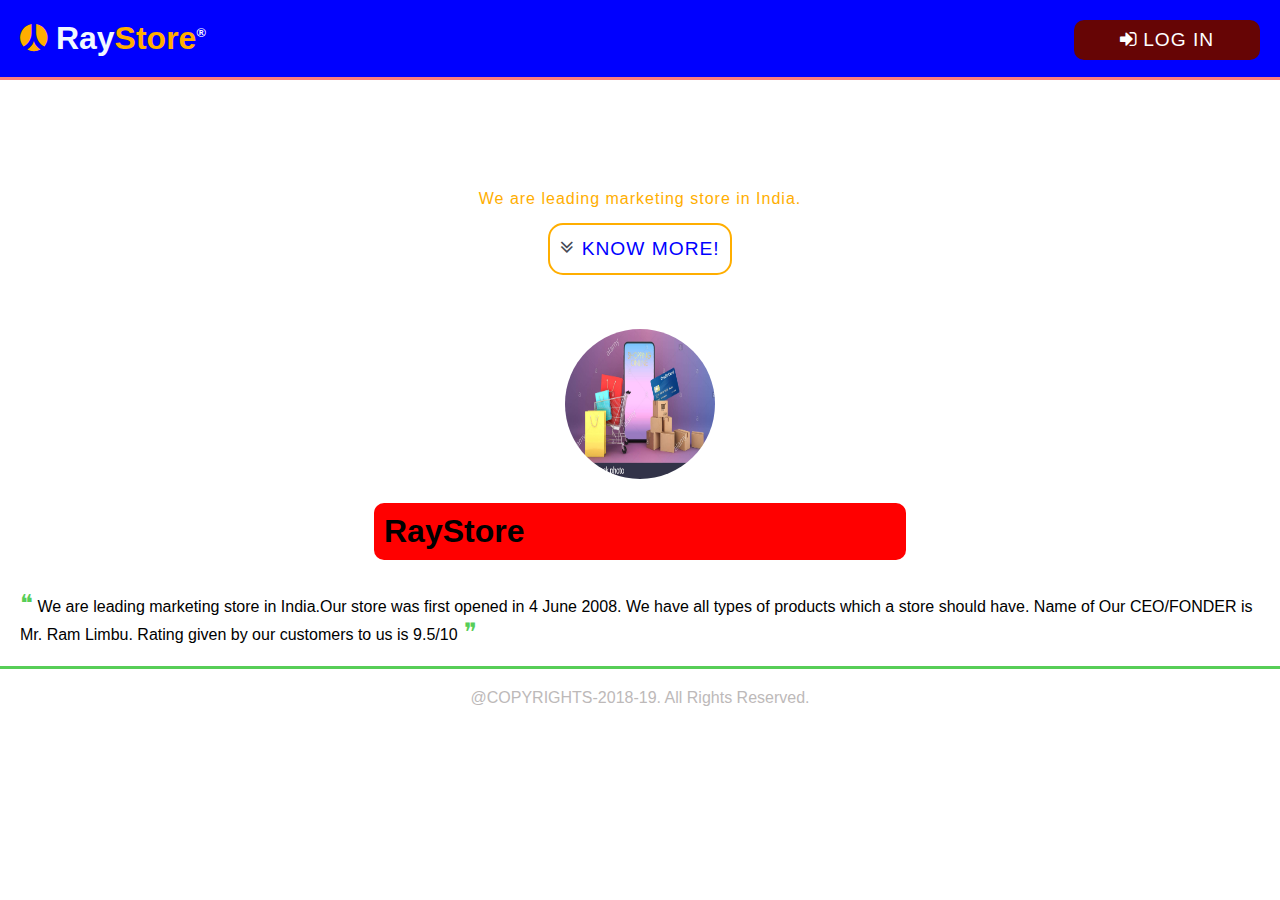
<file: index.html>
<!DOCTYPE html>
<html lang="en">

<head>
    <meta charset="UTF-8">
    <meta name="viewport" content="width=device-width, initial-scale=1.0">
    <meta http-equiv="X-UA-Compatible" content="ie=edge">
    <title>Ray Store</title>
    <link rel="stylesheet" href="https://cdnjs.cloudflare.com/ajax/libs/font-awesome/4.7.0/css/font-awesome.min.css">
    <link rel="stylesheet" href="style.css">
</head>

<body>
    <div class="container">
        <div class="header">
            <h1 class="head" title="RayStore">
                <i class="fa fa-renren"></i> Ray<span class="halfHead">Store<sup style="font-size:40%; color: white;">&reg</sup>
                </span>
            </h1>
            <button class="logInBtnNavBar" title="Log in" onclick="showSide();">
                <i class="fa fa-sign-in" aria-hidden="true"> </i> LOG IN
            </button>
        </div>
        <div id="loginArea" class="area">
            <a href="javascript:void(0)" title="Close" class="closebtn" onclick="closeSide()">&times;</a>
            <button class="panelBtn" title="Login On Admin Panel" onclick="a();">Admin Panel</button>
            <br />
            <button class="panelBtn" title="Login On Employee Panel" onclick="e();">Employee Panel</button>
        </div>
        <div class="adminPanelLogin" id="adminLogin">
            <a href="javascript:void(0)" title="Close" class="closebtn" onclick="closeSideOfAdminLogin()">&times;</a>
            <h1 class="headd" title="SamooStore">
                <i class="fa fa-renren"></i> samoo<span class="halfHead">Store<sup style="font-size:40%; color: white;">&reg</sup>
                </span>
            </h1>
            <p class="panels">ADMIN PANEL</p>
            <i class="fa fa-angle-double-down"></i>
            <div class="signUpForm">
                <p class="signUpHeading">LOG IN</p>
                <p id="error2">You have entered a wrong email or password!</p>
                <form action="JavaScript:void(0)" onsubmit="adminLogin();">
                    <label class="text">Email
                        <br />
                        <input type="email" class="input" placeholder="Email..." required="required" id="emailM" onfocus="this.className += ' inputfocus'"
                            onblur="this.className='input'">
                    </label>
                    <br />
                    <label class="text">Password
                        <br />
                        <input type="password" class="input" placeholder="Password..." required="required" id="passwordM" onfocus="this.className += ' inputfocus'"
                            onblur="this.className='input'">
                    </label>
                    <br />
                    <input type="submit" value="LOG IN" class="submitBtn">
                </form>
        
                <div id="display1">
                    <i class="fa fa-spinner"></i> Logging in...</div>
            </div>
        </div>

        <div class="employeePanelLogin" id="employeeLogin">
            <a href="javascript:void(0)" title="Close" class="closebtn" onclick="closeSideOfEmployeeLogin()">&times;</a>
            <h1 class="headd" title="SamooStore">
                <i class="fa fa-renren"></i> Ray<span class="halfHead">Store<sup style="font-size:40%; color: white;">&reg</sup>
                </span>
            </h1>
            <p class="panels">EMPLOYEE PANEL</p>
            <i class="fa fa-angle-double-down"></i>
            <div class="signUpForm">
                <p class="signUpHeading">SIGN UP</p>
                <form action="JavaScript:void(0)" onsubmit="signUpEmployee();">
                    <label class="text">Full Name
                        <br />
                        <input type="text" class="input" placeholder="Full Name..." required="required" id="fullName" onfocus="this.className += ' inputfocus'"
                            onblur="this.className='input'">
                    </label>
                    <br />
                    <label class="text">Email
                        <br />
                        <input type="email" class="input" placeholder="Email..." required="required" id="email" onfocus="this.className += ' inputfocus'"
                            onblur="this.className='input'">
                    </label>
                    <br />
                    <label class="text">Password
                        <br />
                        <input type="password" class="input" placeholder="Password..." required="required" id="password" onfocus="this.className += ' inputfocus'"
                            onblur="this.className='input'">
                    </label>
                    <br />
                    <label class="agreement"></label>
                        <input type="checkbox" required="required"> Accept the terms and polices.</label>
                    <br />
                    <input type="submit" value="SIGN UP" class="submitBtn">
                </form>
                <div id="display">
                    <i class="fa fa-spinner"></i> Signing up...</div>
                <hr / style="width:70%; opacity:0.5; size:0.5px">
                <p class="acc">Already have an account?</p>
                <button class="loginbtn" onclick="setInterval(function(){location = 'employelogin.html'},'1000')">LOG IN</button>
            </div>
        </div>
        <div class="intro">
            <h1 class="welcomeHead" id="a">RayStore!</h1>
            <p class="welcomeSubHead">We are leading marketing store in India.</p>
            <a href="#knowMore"><button class="subScribeBtn"><i class="fa fa-angle-double-down" style="color:#454955"></i> KNOW MORE!</button></a>
        </div>
        <div class="about" id="about">
            <div id="knowMore"class="img" title="RayStore"><img src="ab.jpg" width="150px;" height="150px;"></div>
            <h1 class="samoohead" title="RayStore">RayStore</h1>
            <p class="bio"><span class="coma">❝</span> We are leading marketing store in India.Our store was first opened in 4 June 2008. We have all types of products which a store should have. Name of Our CEO/FONDER is Mr. Ram Limbu. Rating given by our customers to us is 9.5/10<span class="coma"> ❞</span> </p>
        </div>
        <div class="footer">
            <p class="footerr">@COPYRIGHTS-2018-19. All Rights Reserved.</p>
        </div>
    </div>
    <script src="app.js"></script>
    <script src="sweetalert.js"></script>
</body>

</html>
</file>
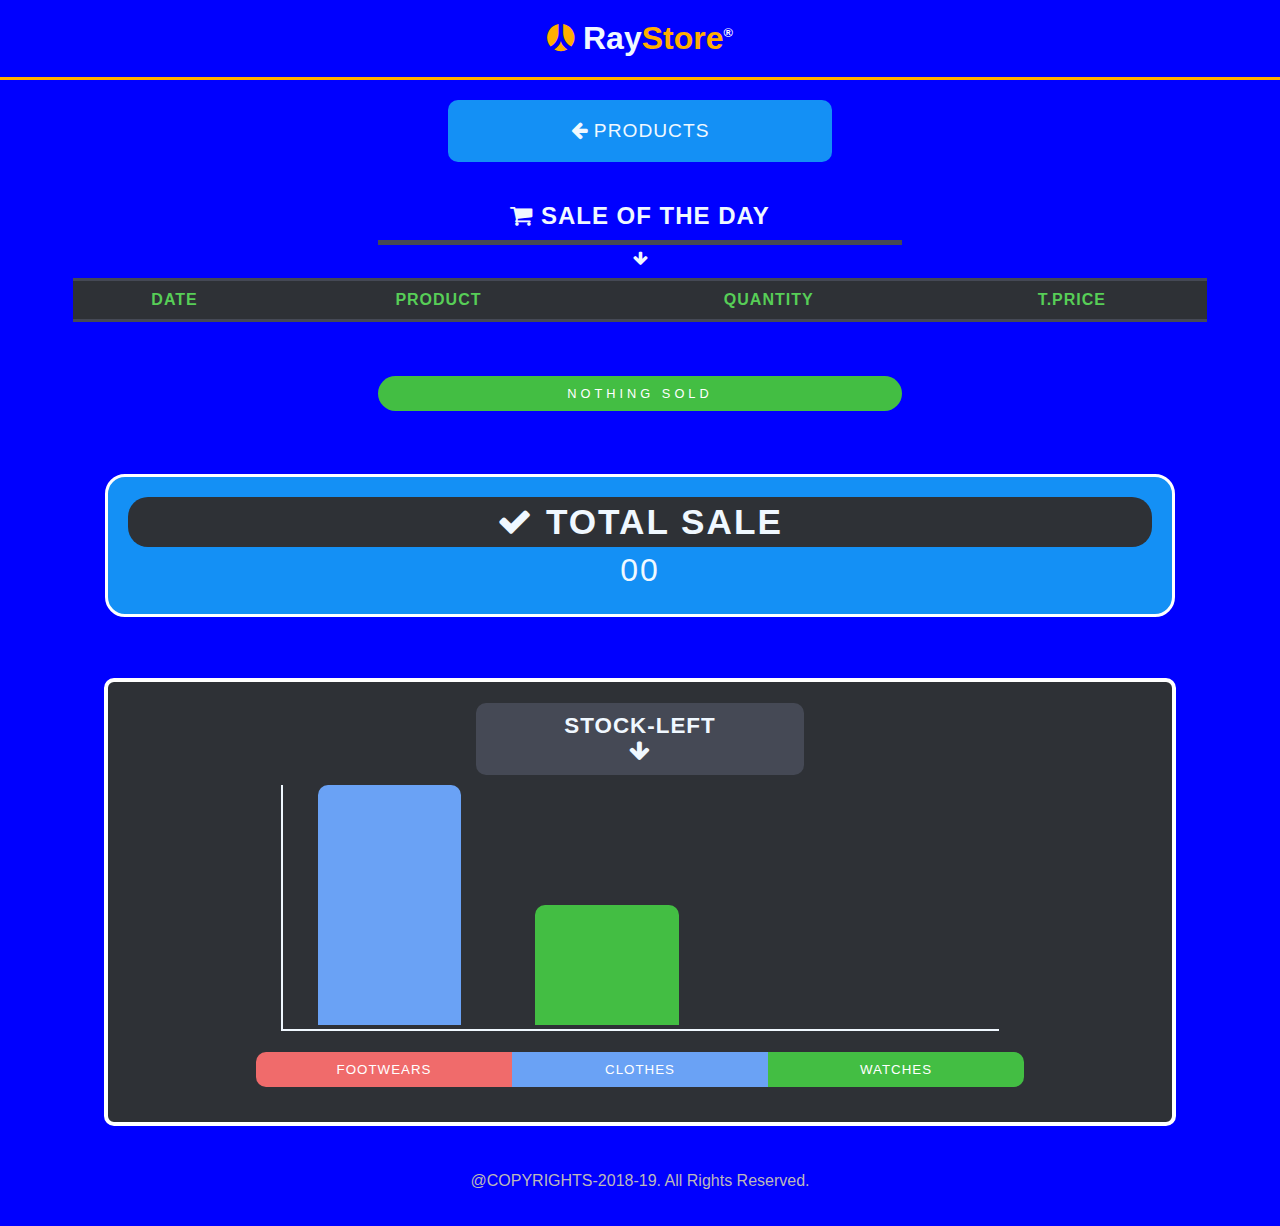
<file: dashboard.html>
<!DOCTYPE html>
<html lang="en">

<head>
    <meta charset="UTF-8">
    <meta name="viewport" content="width=device-width, initial-scale=1.0">
    <meta http-equiv="X-UA-Compatible" content="ie=edge">
    <title>DASHBOARD</title>
    <link rel="stylesheet" href="stylesheetpanels.css">
    <link rel="stylesheet" href="https://cdnjs.cloudflare.com/ajax/libs/font-awesome/4.7.0/css/font-awesome.min.css">
</head>

<body style="background-color:blue">
    <div class="header" style="text-align:center;">
        <h1 class="head" title="SamooStore"><i class="fa fa-renren"></i> Ray<span class="halfHead">Store<sup style="font-size:40%; color: white;">&reg</sup>
            </span>
        </h1>
    </div>
    <div style="text-align:center; margin:20px auto;"><button class="productsBtn" onclick="location = 'adminpanel.html'"><i class="fa fa-arrow-left"></i> PRODUCTS</button></div>
    <div class="saleOfTheDayTable" id="saleTable">
        <h1 class="saleDay">
            <i class="fa fa-shopping-cart"></i> SALE OF THE DAY</h1>
            <p style="text-align:center; margin:0px; padding:0px; color:aliceblue;"><i class="fa fa-arrow-down"></i></p>
        <table class="table" id="Table">
            <tr class="headerOfSaleTable">
                <th class="dateH">DATE</th>
                <th class="proH">PRODUCT</th>
                <th class="qH">QUANTITY</th>
                <th class="pH">T.PRICE</th>
            </tr>
        </table>
        <p style="color:blue; text-align:center"><i class="fa fa-minus-circle"></i></p>
        <p id="some" style="margin-bottom:0px;">NOTHING SOLD</p>
    </div>
    <div style="background-color:blue; height:5px;"> </div>
    <br />
    <div class="totalSale">
        <h1><i class="fa fa-check" style="color:aliceblue;"></i> TOTAL SALE</h1>
        <p id="saleTotal">00</p>
    </div>
    <br />
    <div style="background-color:blue; height:5px;"> </div>
    <br />
    <div id="dashBoard">
        <h1 class="stockHeading">STOCK-LEFT <br /> <i class="fa fa-arrow-down"></i></h1>
        <div class="dashArea">
            <div class="footwearsStock">
        
            </div>
            <div class="clothesStock">
             
            </div>
            <div class="mobilesStock">
             
            </div>
        </div>
        <p style="text-align:center;"><button class="fsBtn">FOOTWEARS</button><button class="csBtn">CLOTHES</button><button class="wsBtn">WATCHES</button></p>
    </div>
        <div class="footer">
            <p class="footerr" style="border-top:6px solid blue; margin-top:20px;">@COPYRIGHTS-2018-19. All Rights Reserved.</p><a href="#top">
        </div>
    <script src="app.js"></script>
</body>

</html>
</file>
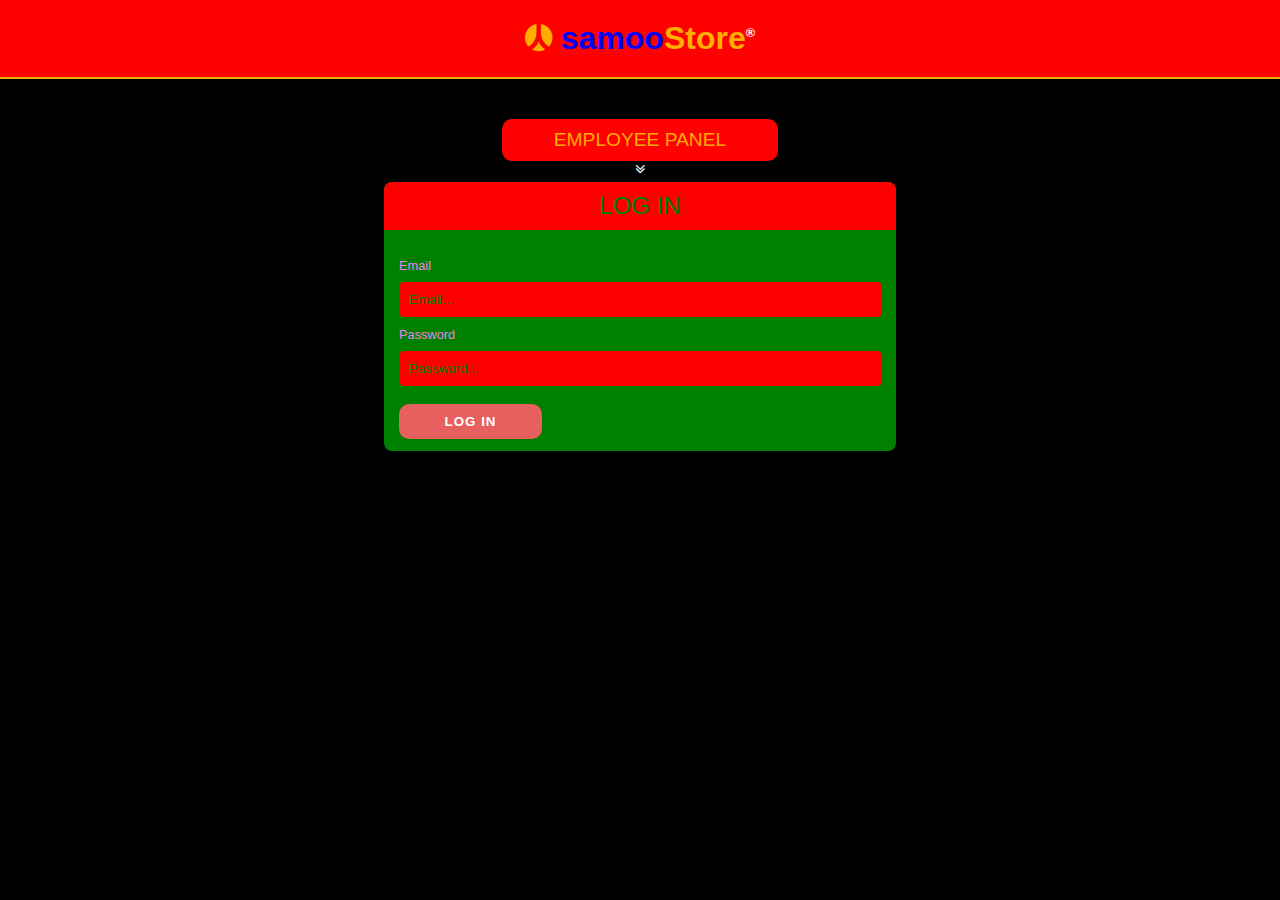
<file: employeelogin.html>
<!DOCTYPE html>
<html lang="en">
<head>
    <meta charset="UTF-8">
    <meta name="viewport" content="width=device-width, initial-scale=1.0">
    <meta http-equiv="X-UA-Compatible" content="ie=edge">
    <title>Employee Login</title>
    <link rel="stylesheet" href="loginStyle.css">
    <link rel="stylesheet" href="https://cdnjs.cloudflare.com/ajax/libs/font-awesome/4.7.0/css/font-awesome.min.css">
</head>
<body>
    <div class="header">
        <h1 class="head">
            <i class="fa fa-renren"></i> samoo<span class="halfHead">Store<sup style="font-size:40%; color: white;">&reg</sup>
            </span>
        </h1>
        </div>  
        <p class="panels">EMPLOYEE PANEL</p>
            <i class="fa fa-angle-double-down"></i>
        <div class="signUpForm">
            <p class="signUpHeading">LOG IN</p>
            <p id="error2">You have entered a wrong email or password!</p>
            <form action="JavaScript:void(0)" onsubmit="employelogin();">
                <label class="text">Email
                    <br />
                    <input type="email" class="input" placeholder="Email..." required="required" id="emailM" onfocus="this.className += ' inputfocus'"
                        onblur="this.className='input'">
                </label>
                <br />
                <label class="text">Password
                    <br />
                    <input type="password" class="input" placeholder="Password..." required="required" id="passwordM" onfocus="this.className += ' inputfocus'"
                        onblur="this.className='input'">
                </label>
                <br />
                <input type="submit" value="LOG IN" class="submitBtn">
            </form>
            <div id="display1">
                <i class="fa fa-spinner"></i> Logging in...</div>
        </div>
        <script src="app.js"></script>
</body>
</html>
</file>
<file: style.css>
body{
    margin: 0px;
    padding: 0px;
    font-family: Arial, Helvetica, sans-serif;
}
.header{
    margin: 0px;
    padding: 20px;
    background-color: blue;
    border-bottom: 3px solid rgb(250, 125, 125);
}
.head{
    cursor: pointer;
    margin: 0px;
    padding: 0px;
    color: aliceblue;
    display: inline-block;
}
.headd{
    cursor: pointer;
    margin: 0px;
    margin-bottom: 20px;
    padding: 0px;
    color: aliceblue;
    display: inline-block;
    margin-bottom:20px;
}
.halfHead{
    color: rgb(255, 174, 0);
}
.fa-renren{
    color: rgb(255, 174, 0);
}
.logInBtnNavBar{
    float: right;
    margin: 0px 0px;
    border: none;
    background: none;
    background-color: rgb(102, 5, 5);
    color: white;
    padding: 9px;
    font-size: 120%;
    letter-spacing: 1px;
    outline: none;
    border-radius: 10px;
    transition: 0.7s;
    cursor: pointer;
    width: 15%;
    font-family: 'Gill Sans', 'Gill Sans MT', Calibri, 'Trebuchet MS', sans-serif;
}
.logInBtnNavBar:hover{
    background-color: blue;
}
.area{
    height: 100%;
    width: 0;
    position: fixed;
    z-index: 1;
    background-color: red;
    overflow-x: hidden;
    transition: 0.5s;
    padding-top: 60px;
    text-align: center;
    top: 0;
    left: 0;
}
.adminPanelLogin{
    height: 100%;
    width: 0;
    position: fixed;
    z-index: 1;
    background-color: red;
    overflow-x: hidden;
    transition: 0.5s;
    padding-top: 60px;
    text-align: center;
    top: 0;
    left: 0;
}
.employeePanelLogin{
    height: 100%;
    width: 0;
    position: fixed;
    z-index: 1;
    background-color: red;
    overflow-x: hidden;
    transition: 0.5s;
    padding-top: 60px;
    text-align: center;
    top: 0;
    left: 0;
}
.closebtn {
    position: absolute;
    top: 0;
    right: 25px;
    font-size: 36px;
    margin-left: 50px;
    text-decoration: none;
    color: white;
    transition: 0.7s;
}
.closebtn:hover{
    color: rgb(255, 174, 0);
}
.displaySide{
    width: 200px;
}
.displaySidee{
    width: 100%;
}
.panels{
    color: rgb(255, 174, 0);
    font-size: 120%;
    margin: 0px;
    width: 20%;
    padding: 10px;
    border-radius: 10px;
    margin: 0px auto;
    background-color: green;
}
.fa-angle-double-down{
    color: aliceblue;
    font-size: 110%;
    margin-bottom: 5px;
}
.panelBtn{
    border: none;
    background: none;
    outline: none;
    color: white;
    background-color: red;
    border: 1px solid rgb(255, 174, 0);
    padding: 12px;
    margin: 5px;
    width: 80%;
    font-size: 110%;
    border-radius: 10px;
    transition: 1s;
    cursor: pointer;
}
.panelBtn:hover{
    background-color: rgb(255, 174, 0);
}
.intro{
    width: 100%;
    text-align: center;
    margin-bottom: 50px;
}
.abot{
    padding-top: 10px;
    width: 100%;
    background-color: blue;
    border-top: 3px solid rgb(255, 174, 0);
    text-align: center;
    color: white;
}
.img{
    width: 150px;
    height:150px;
    background-color: white;
    border-radius: 50%;
    margin: 10px auto;
    overflow: hidden;
    border: 4px solid white;
    cursor: pointer;
}
.bio{
    margin: 0px;
    padding: 20px;
    margin: 0px auto;
}
.welcomeHead{
    margin: 0px auto;
    text-align: center;
    margin-top: 50px;
    font-size: 320%;
    color: rgb(56, 164, 231);
    height: 60px;
    width: 0;
    overflow: hidden;
    transition: width 0.7s;
}
.welcomeSubHead{
    text-align: center;
    margin: 0px;
    color: rgb(255, 174, 0);
    letter-spacing: 1px;
}
.subScribeBtn{
    background: none;
    border: none;
    border: 2px solid rgb(255, 174, 0);
    font-size: 120%;
    border-radius: 15px;
    padding: 10px;
    padding-top: 12px;
    color: blue;
    outline: none;
    transition: 1s;
    letter-spacing: 1px;
    margin-top: 15px;
    cursor: pointer;
}
.subScribeBtn:hover{
    background-color: rgb(255, 174, 0);
    color: white;
}
.coma{
    color: rgb(87, 206, 87);
    font-size: 150%;
}
.samoohead{
    width: 40%;
    margin: 20px auto 10px;
    padding: 10px;
    background-color: red;
    border-radius: 10px;
    cursor: pointer;
}
form{
    text-align:left;
    margin: 0px;
    padding: 2px 20px 2px 15px;
}
.signUpForm{
    width: 40%;
    margin: 0px auto;
    background-color: red;
    border-radius: 8px;
}
.signUpHeading{
    margin-top: 0px;
    background-color: blue;
    padding: 10px;
    color: grey;
    border-top-right-radius: 8px;
    border-top-left-radius: 8px;
    font-size: 150%;
}
.text{
    color: brown;
    font-size: 80%;
}
.input{
    background: none;
    border: none;
    background-color:burlywood;
    padding: 10px;
    margin: 8px auto;
    width: 97%;
    border-radius: 5px;
    color: white;
    outline: none;
    transition: 1s;
}
.input::placeholder{
    color: grey;
}
.inputfocus{
    background-color:grey;
    border: none;
    border-bottom: 1px solid rgb(255, 196, 0);
    transition: 0.5s;
}
.inputfocus::placeholder{
    color: #454955;
}
.agreement{
    color: #828282;
    font-size: 80%;
    margin: 10px 0px;
    cursor: pointer;
}
.submitBtn {
    background: none;
    border: none;
    background-color: rgb(56, 164, 231);
    margin: 10px 0px;
    padding: 10px;
    border-radius: 10px;
    outline: none;
    color: white;
    font-weight: bold;
    letter-spacing: 1px;
    width: 30%;
    transition: 1s;
    cursor: pointer;
}
.submitBtn:hover {
    background-color: #454955;
}
.acc{
    color: #828282;
    font-size: 80%;
}
.acc:hover{
    text-decoration: underline;
    cursor: pointer;
}
.loginbtn{
    padding: 10px;
    width: 90%;
    margin: 0px auto 20px; 
    background: none;
    border: none;
    background-color: rgb(56, 164, 231);
    color: white;
    border-radius: 5px;
    transition: 1s;
    font-weight: bold;
    letter-spacing: 0.5px;
    cursor: pointer;
    outline: none;
}
.loginbtn:hover{
    background-color: #454955;
}
.error{
    float: right;
    color: rgb(231, 96, 96);
    display: none;
    cursor: pointer;
}
.error:hover{
    text-decoration: underline;
}
#display,#display1{
    color: rgb(255, 174, 0);
    letter-spacing: 1px;
    display: none;
}
#display1{
    margin-bottom: 50px;
    padding: 20px;
}
#error2{
    background-color: rgb(250, 125, 125);
    width: 80%;
    padding: 10px;
    margin: 5px auto 10px;
    border-radius: 10px;
    color: rgb(102, 5, 5);
    display: none;
}
.chota{
    font-size: 50%;
    color: rgb(56, 164, 231);
}
.heading1{
    color: 	#82858E;
    font-size: 250%;
    margin: 20px auto 5px;
    letter-spacing: 1px;
    background-color: #22252A;
    width: 80%;
    padding: 15px;
    border-radius: 10px;
}
.panelHeading{
    color: rgb(87, 206, 87);
    margin: 0px;
    padding: 10px;
    border: 1px solid aliceblue;
    width: 30%;
    margin: 0px auto;
}
.footerr{
    border-top: 3px solid rgb(87, 206, 87);
    padding: 20px;
    text-align: center;
    margin: 0px;
    color: rgb(189, 185, 185);
}
@media only screen and (max-width: 600px) {
    .signUpForm{
        width: 90%;
    }
    .submitBtn{
        width: 40%;
    }
    .heading1{
        width: 80%;
        font-size: 150%;
    }
    .heading2{
        font-size: 120%;
    }
    .input{
        width: 95%;
    }
    .acc{
        font-size: 70%;
    }
    .panels{
        width: 60%;
    }
    #error2{
        font-size: 85%;
    }
}
@media only screen and (max-width: 600px) {
    .header{
        font-size: 80%;
    }
    .logInBtnNavBar{
        width: 25%;
        font-size: 100%;
    }
    .welcomeSubHead{
        font-size: 70%;
    }
    .samoohead{
        width: 70%;
    }
    .bio{
        font-size: 90%;
    }
    .coma{
        font-size: 110%;
    }
    .employeePanelLogin{
        padding-top: 20px;
    }
    .headd{
        margin-bottom: 10px;
        padding: 0px;
    }
    .footer{
        font-size: 95%;
    }
}
@media only screen and (max-width: 550px) {
    .head{
        font-size: 190%;;
    }
    .logInBtnNavBar{
        font-size: 100%;
        width: 28%;
    }
    .headd{
        font-size: 120%;
    }
    .footer{
        font-size: 70%;
    }
    
}
</file>
<file: stylesheetpanels.css>
body{
    margin: 0px;
    padding: 0px;
    font-family: Arial, Helvetica, sans-serif;
}
.header{
    margin: 0px;
    padding: 20px;
    background-color:blue;
    border-bottom: 3px solid rgb(255,174,0);
}
.head{
    cursor: pointer;
    margin: 0px;
    padding: 0px;
    color: aliceblue;
    display: inline-block;
}
.halfHead{
    color: rgb(255, 174, 0);
}
.fa-renren{
    color: rgb(255,174,0);
}
.logInBtnNavBar{
    float: right;
    margin: 0px 0px;
    border: none;
    background: none;
    background-color: #454955;
    color: white;
    padding: 9px;
    font-size: 120%;
    letter-spacing: 1px;
    outline: none;
    border-radius: 10px;
    transition: 0.7s;
    cursor: pointer;
    width: 25%;
}
.logInBtnNavBar:hover{
    background-color: rgb(255,174,0);
}
.FAacc{
    display: none;
}
.logout{
    text-align: center;
    font-size: 80%;
    color: rgb(255,174,0);
    margin: 20px;
}
.FAacc{
    display: none;
}
.area{
    height: 100%;
    width: 0;
    position: fixed;
    z-index: 1;
    top: 0;
    left: 0;
    background-color: #2E3136;
    overflow-x: hidden;
    transition: 0.5s;
    padding-top: 60px;
    text-align: center;
}
.sellArea{
    height: 100%;
    width: 0;
    position: fixed;
    z-index: 1;
    top: 0;
    left: 0;
    background-color: #2E3136;
    overflow-x: hidden;
    transition: 0.5s;
    padding-top: 60px;
    text-align: center;
    float: left;
}
.closebtn {
    position: absolute;
    top: 0;
    right: 25px;
    font-size: 36px;
    margin-left: 50px;
    text-decoration: none;
    color: white;
    transition: 0.7s;
}
.closebtn:hover{
    color: rgb(255,174,0);
}
.displaySide{
    width: 200px;
}
.dp{
    width: 100px;
    height: 100px;
    border-radius: 50%;
    background-color: white;
    margin: 5px auto;
    overflow: hidden;
    cursor: pointer;
}
.logoutBtn{
    border: none;
    background: none;
    padding: 15px;
    background-color: rgb(255,174,0);
    color: white;
    border-radius: 10px;
    cursor: pointer;
    transition: 1s;
    font-weight: bold;
    letter-spacing: 1px;
    outline: none;
}
.logoutBtn:hover{
    background-color: #454955;
}
.saleBtn{
    margin: 10px auto;
    width: 70%;
    background-color: #454955;
    color: white;
    padding: 10px;
    border-radius: 10px;
    cursor: pointer;
    transition: 1s;
}
.saleBtn:hover{
    background-color: rgb(255,174,0);
}
.navTable{
    margin: 10px auto;
    border: 1px solid rgb(255,174,0);
    border-collapse: collapse;
    cursor: pointer;
}
.navTable .tr{
    border: 1px solid #454955;
}
.navTable .td{
    padding: 10px;
    transition: 0.5s;
    color: aliceblue;
}
.navTable .td:hover{
    background-color: rgb(255,174,0);
}
.navTable .tr .th{
    background-color: #454955;
    width: 30%;
    padding: 10px;
    cursor: default;
    color: rgb(255,174,0);
}
.link{
    text-decoration: none;
    color: aliceblue;
}
.topBtn{
    background: none;
    border: none;
    color:white;
    background-color: #454955;
    width: 50px;
    height: 50px;
    padding: 0px;
    border-radius: 50%;
    transition: 1s;
    margin: 0px auto;
    outline: none;
    cursor: pointer;
}
.topBtn:hover{
    background-color: rgb(255,174,0);
}
.proHead{
    text-align: center;
    color: rgb(89, 156, 255);
    background-color: #454955;
    width: 80%;
    margin: 10px auto 0px;
    padding: 10px;
    border-radius: 15px;
    font-family:'Gill Sans', 'Gill Sans MT', Calibri, 'Trebuchet MS', sans-serif;
    letter-spacing: 1px;
    font-size: 150%;
}
.f1,.f2,.f3,.f4,.f5,.f6{
    display: inline-block;
    margin: 10px;
    padding: 15px;
    border: 5px solid rgb(221, 219, 219);
    border-radius: 10px;
}
.b{
    width:200px;
    height: 150px;
    display: none;
    font-size: 500%;
    background-color: rgba(62, 138, 252, 0.918);
    color: white;
    transition: 1s;
    padding: 40px 0px;
    border-radius: 10px;
}
.imgCover{
    width: 200px;
    height: 170px;
    overflow: hidden;
    border-bottom: 3px solid rgb(221, 219, 219);
    cursor: pointer;
    overflow: hidden;
}
.proInfoN{
    margin: 8px;
    padding: 0px;
    color: rgb(106, 162, 245);
    font-family: 'Gill Sans', 'Gill Sans MT', Calibri, 'Trebuchet MS', sans-serif;
    letter-spacing: 1px;
    cursor: pointer;
}
.proInfoN:hover{
    text-decoration: underline;
}
.proInfo{
    margin: 0px;
    color: rgb(247, 104, 104);
    margin-bottom: 5px;
    padding: 0px;
    font-size: 110%;
    font-family: monospace;
}
.productsHead{
    color:#454955;
    text-align: center;
}
.fContainer1, .fContainer2{
    border: 2px solid rgb(221, 219, 219);
    margin: 0px;
    padding: 0px;
    width: 80%;
    margin:0px auto;
    border-top: none;
    border-bottom: none;
}
.fContainer2{
    border-bottom: 2px solid rgb(221, 219, 219);
}
.newOne{
    display: inline-block;
    margin: 10px;
    padding: 15px;
    border: 5px solid rgb(221, 219, 219);
    border-radius: 10px;
}
.sellBtn{
    margin: 0px;
    border: none;
    background-color: none;
    background-color:rgb(236, 113, 113) ;
    color: white;
    padding: 10px;
    outline: none;
    cursor: pointer;
    border-radius: 10px;width: 50%;
    font-family: 'Franklin Gothic Medium', 'Arial Narrow', Arial, sans-serif;
    letter-spacing: 1px;
    transition: 0.7s;
    box-shadow: 0px 3px 5px rgb(189, 185, 185);
}
.sellBtn:hover{
    background-color: rgb(67, 190, 67);
}
.filter{
    text-align: center;
    margin: 20px auto;
}
.input{
    border: none;
    background: none;
    padding: 10px;
    border: 1px solid rgb(221, 219, 219);
    width: 75%;
    border-top-left-radius: 10px;
    border-bottom-left-radius: 10px;
    border-right: none;
    outline: none;
    transition: 0.7s;
}
.searchBtn{
    border: none;
    background: none;
    padding: 10px;
    border: 1px solid rgb(255,174,0);
    border-top-right-radius: 10px;
    border-bottom-right-radius: 10px;
    outline: none;
    cursor: pointer;
    background-color: rgb(84, 199, 84);
    color: white;
    transition: 0.7s;
}
.searchBtn:hover{
    background-color: #454955;
    border: 1px solid #454955;
}
.shadow{
    box-shadow: 0px 0px 10px rgb(87, 206, 87);
}
.shadow::placeholder{
    color: white;
}
#displayc{
    width: 20%;
    margin: 10px auto;
    text-align: center;
    border: 5px solid rgb(221, 219, 219);
    display: none;
    border-radius: 10px;
    padding: 15px;
}
#displaye{
    display: none;
    margin: 15px auto;
    padding: 20px;
    background-color: rgb(236, 113, 113);
    color: rgb(158, 15, 15);
    width: 30%;
    border-radius: 10px;
    text-align: center;
}
.homeBtn{
    border: none;
    background: none;
    padding: 10px;
    width: 15%;
    border-radius: 10px;
    background-color: #454955;
    color: aliceblue;
    font-size: 120%;
    cursor: pointer;
    letter-spacing: 1px;
    transition: 0.7s;
    outline: none;
}
.homeBtn:hover{
    background-color: rgb(84, 199, 84);
}
#homeButton{
    display: none;
}
.modelBox{
    display: none;
    position: fixed;
    z-index: 1;
    padding-top: 50px;
    width: 100%;
    height: 100%;
    left: 0;
    top: 0;
    overflow: auto;
    background-color: rgba(0,0,0,0.5);
    animation-name: topMode;
    animation-duration: 0.5s
}
@keyframes topMode {
    from {top: -300px; opacity: 0}
    to {top: 0; opacity: 1}
}
.modelContent{
    position: relative;
    padding: 0px;
    margin: auto;
    width: 80%;
    background-color: rgb(255, 255, 255);
    text-align: center;
}
.closeBtn{
    margin: 5px;
    color: white;
    float: right;
    font-size: 30px;
    font-weight: bold;
    transition: 0.5s;
    cursor: pointer;
}
.closeBtn:hover{
    color: rgb(0, 0, 0);
}
.headerOfSaleModel{
    padding: 5px;
    background-color: rgb(67, 190, 67);
    color: white;
    text-align: center;
    margin-bottom: 10px;
    font-family: 'Gill Sans', 'Gill Sans MT', Calibri, 'Trebuchet MS', sans-serif;
    letter-spacing: 1px;
}
#errorinSaleInfo{
    color: brown;
    font-size: 70%;
    display: none;
}
#errorInAdd{
    color: rgb(106, 162, 245);
    font-size: 70%;
    display: block;
}
.saleInfoInput{
    background:none;
    border: none;
    margin: 0px;
    padding: 10px;
    margin: 5px auto;
    padding: 10px;
    border: 1px solid rgb(67, 190, 67);
    border-radius: 10px;
    width: 50%;
    text-align: center;
    outline: none;
    font-family: 'Franklin Gothic Medium', 'Arial Narrow', Arial, sans-serif;
}
.saleInfoInput::placeholder{
    color: grey;
    font-size: 90%;
    letter-spacing: 1px;
}
.saleInfo{
    margin: 10px;
    font-family: 'Franklin Gothic Medium', 'Arial Narrow', Arial, sans-serif;
    letter-spacing: 1px;
    font-size: 90%;
    color: #454955;
}
.submitBtnOfSale{
    background: none;
    border: none;
    padding: none;
    width: 53%;
    padding: 10px;
    background-color: rgb(20, 144, 245);
    color: white;
    font-family: 'Franklin Gothic Medium', 'Arial Narrow', Arial, sans-serif;
    letter-spacing: 1px;
    font-size: 100%;
    border-radius: 10px;
    margin-bottom: 10px;
    cursor: pointer;
    transition: 0.7s;
    outline: none;
}
.submitBtnOfSale:hover{
    background-color: #454955;
}
.footerOfMode{
    color: white;
    background-color: #454955;
    padding: 15px;
    cursor: pointer;
    transition: 0.7s;
}
.footerOfMode:hover{
    background-color: rgb(67, 190, 67);
}
.footerOfMode > span{
    font-size: 150%;
    letter-spacing: 1px;
    font-family: 'Franklin Gothic Medium', 'Arial Narrow', Arial, sans-serif;
}
.saleDay{
    width: 40%;
    text-align: center;
    margin: 0px auto 5px;
    color: aliceblue;
    /* background-color: rgb(84, 199, 84); */
    padding: 10px;
    /* border-top-left-radius: 20px;
    border-top-right-radius: 20px; */
    font-size: 150%;
    font-family: 'Gill Sans', 'Gill Sans MT', Calibri, 'Trebuchet MS', sans-serif;
    letter-spacing: 1px;
    border-bottom: 5px solid #454955;
    /* box-shadow: 0px 2px 5px rgb(189, 185, 185); */
}
.saleOfTheDayTable{
    padding: 10px;
    margin: 20px auto;
}
.table{
    margin: 10px auto;
    width: 90%;
    border-collapse: collapse;
    padding: 0px;
    text-align: center;
    cursor: pointer;
}
.table tr:nth-child(odd){
    background-color: rgba(62, 138, 252, 0.918);
    border: 1px solid white;
    border-right: none;
    border-left: none;
}
.table .headerOfSaleTable th{
    margin-top: 10px;
    padding: 10px;
    font-family: 'Gill Sans', 'Gill Sans MT', Calibri, 'Trebuchet MS', sans-serif;
    letter-spacing: 1px;
    border-bottom: 3px solid #454955;
    border-top: 3px solid #454955;
    background: none;
    background-color: #2E3136;
    color: rgb(87, 206, 87);
}
.table tr td{
    padding: 13px;
    color: aliceblue;
    font-family: 'Gill Sans', 'Gill Sans MT', Calibri, 'Trebuchet MS', sans-serif;
    font-size: 80%;
    letter-spacing: 1px;
}
#some{
    margin: 20px auto;
    width: 40%;
    text-align: center;
    color: rgb(255, 255, 255);
    font-size: 80%;
    letter-spacing: 4px;
    font-family: 'Franklin Gothic Medium', 'Arial Narrow', Arial, sans-serif;
    background-color: rgb(67, 190, 67);
    padding: 10px;
    border-radius: 20px;
}
.End{
    margin: 10px auto 5px;
    text-align: center;
    color: rgb(221, 219, 219);
    font-size: 150%;
    letter-spacing: 10px;
    font-family: 'Franklin Gothic Medium', 'Arial Narrow', Arial, sans-serif;
}
.adminBtnsEdit{
    display: block;
    margin: 10px auto;
    background: none;
    border: none;
    cursor: pointer;
    width: 50%;
    background-color: rgb(106, 162, 245);
    padding: 10px;
    border-radius: 12px;
    color: white;
    font-family: 'Franklin Gothic Medium', 'Arial Narrow', Arial, sans-serif;
    letter-spacing: 1px;
    outline: none;
    transition: 0.7s;
    box-shadow: 0px 3px 5px rgb(189, 185, 185);
}
.adminBtnsDelete{
    background: none;
    border: none;
    cursor: pointer;
    width: 50%;
    background-color: rgb(236, 113, 113);
    padding: 10px;
    border-radius: 12px;
    color: white;
    font-family: 'Franklin Gothic Medium', 'Arial Narrow', Arial, sans-serif;
    letter-spacing: 1px;
    outline: none;
    transition: 0.7s;
    box-shadow: 0px 3px 5px rgb(189, 185, 185);
}
.adminBtnsAdd{
    background: none;
    border: none;
    cursor: pointer;
    width: 70%;
    background-color: rgb(84, 199, 84);
    padding: 16px;
    border-radius: 5px;
    color: white;
    font-family: 'Franklin Gothic Medium', 'Arial Narrow', Arial, sans-serif;
    letter-spacing: 1px;
    margin: 10px auto 15px;
    font-size: 110%;
    transition: 0.7s;
    box-shadow: 0px 3px 5px rgb(189, 185, 185);
    outline: none;
}
.adminBtnsAdd:hover{
    background-color: rgb(44, 158, 44);
}
.adminBtnsDelete:hover,.adminBtnsEdit:hover{
    background-color: #454955;
}
.inputOfedit{
    display: block;
    margin: 5px auto;
    width: 50%;
    padding: 10px;
    border: none;
    background: none;
    outline: none;
    border: 1px solid rgb(84, 199, 84);
    border-radius: 10px;
    text-align: center;
    font-family: 'Gill Sans', 'Gill Sans MT', Calibri, 'Trebuchet MS', sans-serif;
    font-size: 90%;
    letter-spacing: 1px;
}
.inputOfedit::placeholder{
    color: rgb(172, 172, 172);
}
#errorInEdit{
    color: rgb(240, 107, 107);
    font-size: 90%;
    font-family: -apple-system, BlinkMacSystemFont, 'Segoe UI', Roboto, Oxygen, Ubuntu, Cantarell, 'Open Sans', 'Helvetica Neue', sans-serif;
    letter-spacing: 1px;
    display: none;
}
#dashBoard{
    background-color: #2E3136;
    width: 80%;
    margin: 10px auto;
    padding: 20px;
    height: 400px;
    border: 4px solid white;
    border-radius: 10px;
}
.dashArea{
    margin: 10px auto;
    border: 2px solid aliceblue;
    width: 70%;
    border-top: none;
    border-right: none;
}
.dashBtn{
    background: none;
    border: none;
    padding: 10px;
    border-radius: 10px;
    color: aliceblue;
    background-color: rgb(89, 156, 255);
    outline: none;
    width: 80%;
    cursor: pointer;
    transition: 0.7s;
}
.dashBtn:hover{
    background-color: rgb(67, 190, 67);
}
.footwearsStock, .watchesStock,.clothesStock{
    display: inline-block;
    margin: 0px 35px;
    width: 20%;
    background-color: aliceblue;
    border-radius: 10px;
    border-bottom-left-radius: 0px;
    border-bottom-right-radius: 0px;
}
.watchesStock{
    height: 160px;
    background-color: rgb(236, 113, 113);
}
.footwearsStock{
    height: 240px;
    background-color: rgb(106, 162, 245);
}
.clothesStock{
    height: 120px; 
    background-color: rgb(67, 190, 67);
}
.fsBtn,.wsBtn,.csBtn{
    border: none;
    background: none;
    margin: 5px auto;
    width: 25%;
    padding: 10px;
    color: white;
    outline: none;
    font-family: 'Gill Sans', 'Gill Sans MT', Calibri, 'Trebuchet MS', sans-serif;
    letter-spacing: 1px;
    cursor: pointer;
}
.fsBtn{
    background-color: rgb(240, 107, 107);
    border-top-left-radius: 10px;
    border-bottom-left-radius: 10px;
}
.wsBtn{
    background-color: rgb(67, 190, 67);
    border-top-right-radius: 10px;
    border-bottom-right-radius: 10px;
}
.csBtn{
    background-color: rgb(106, 162, 245);
}
.stockHeading{
    text-align: center;
    color: aliceblue;
    font-size: 140%;
    font-family: 'Gill Sans', 'Gill Sans MT', Calibri, 'Trebuchet MS', sans-serif;
    letter-spacing: 1px;
    width: 30%;
    margin: 1px auto;
    background-color: #454955;
    padding: 10px;
    border-radius: 10px;
}
.saleTableContainer{
    background-color: rgb(20, 144, 245);
}
.totalSale{
    width: 80%;
    padding: 20px;
    background-color: rgb(20, 144, 245);
    margin: 10px auto;
    text-align: center;
    border-radius: 20px;
    border: 3px solid white;
}
.totalSale h1{
    margin: 0px;
    padding: 0px;
    color: aliceblue;
    font-size: 220%;
    font-family: 'Gill Sans', 'Gill Sans MT', Calibri, 'Trebuchet MS', sans-serif;
    letter-spacing: 2px;
    background-color: #2E3136;
    padding: 5px;
    border-radius: 20px;

}
.totalSale p{
    color: aliceblue;
    text-align: center;
    font-family: 'Gill Sans', 'Gill Sans MT', Calibri, 'Trebuchet MS', sans-serif;
    letter-spacing: 2px;
    font-size: 200%;
    padding: 0px;
    margin: 5px;
}
.productsBtn{
    border: none;
    background: none;
    width: 30%;
    padding: 20px;
    background-color: rgb(20, 144, 245);
    font-size: 120%;
    color: aliceblue;
    outline: none;
    border-radius: 10px;
    cursor: pointer;
    transition: 1s;
    letter-spacing: 1px;
    font-family:'Franklin Gothic Medium', 'Arial Narrow', Arial, sans-serif;
}
.productsBtn:hover{
    background-color: #454955;
}
.footerr{
    border-top: 3px solid rgb(4, 15, 4);
    padding: 20px;
    text-align: center;
    margin-top: 10px;
    color: rgb(189, 185, 185);
}
@media only screen and (max-width: 600px) {
    .header{
        font-size: 80%;
    }
    .logInBtnNavBar{
        width: 25%;
        font-size: 90%;
        display: none;
    }
    .FAacc{
        float: right;
        margin: -3px 0px;
        border: none;
        background: none;
        background-color: #454955;
        color: white;
        padding: 9px;
        font-size: 120%;
        outline: none;
        border-radius: 10px;
        transition: 0.7s;
        cursor: pointer;
        width: 15%;
        display: block;
    }
    .FAacc:hover{
        background-color:rgb(87, 206, 87);
    }
    #displayc{
        width: 60%;
    }
    #displaye{
        width: 60%;
    }
    .homeBtn{
        width: 30%;
    }
    .submitBtnOfSale{
        width: 57%;
    }
    .saleDay{
        width: 70%;
    }
    #dashBoard{
        width: 85%;
    }
    .dashArea{
        width: 85%;
    }
    .footwearsStock, .watchesStock,.clothesStock{
        margin: 0px 20px;
        width: 15%;
    }
    .fsBtn,.wsBtn,.csBtn{
        width: 30%;
    }
    .stockHeading{
        width: 50%;
    }
    .table .headerOfSaleTable th{
        font-size: 70%;
    }
    .totalSale{
        padding: 15px;
    }
    .totalSale h1{
        font-size: 160%;
    }
    #some{
        width: 80%;
    }
    .productsBtn{
        width: 60%;
    }
    .footer{
        font-size: 95%;
    }

}
@media only screen and (max-width: 550px) {
    .head{
        font-size: 190%;
    }
    .logInBtnNavBar{
        font-size: 80%;
        width: 30%;
    }
    .fsBtn,.wsBtn,.csBtn{
        width: 32%;
    }
    .saleDay{
        width: 80%;
    }
    .footwearsStock, .watchesStock,.clothesStock{
        margin: 0px 10px;
        width: 20%;
    }
    .footer{
        font-size: 70%;
    }
}
</file>
<file: loginStyle.css>
body{
    margin: 0px;
    padding: 0px;
    font-family: Arial, Helvetica, sans-serif;
    background-color: black;
    text-align: center;
}
.header{
    margin: 0px;
    margin-bottom: 40px;
    padding: 20px;
    background-color: red;
    border-bottom: 2px solid rgb(255, 174, 0);
}
.head{
    margin: 0px;
    padding: 0px;
    color: blue;
    display: inline-block;
}
.halfHead{
    color: rgb(255,174,0);
}
.fa-renren{
    color: rgb(255, 174, 0);
}
form{
    text-align:left;
    margin: 0px;
    padding: 2px 20px 2px 15px;
}
.panels{
    color: rgb(255,174,0);
    font-size: 120%;
    margin: 0px;
    width: 20%;
    padding: 10px;
    border-radius: 10px;
    margin: 0px auto;
    background-color: red;
}
.fa-angle-double-down{
    color: aliceblue;
    font-size: 110%;
    margin-bottom: 5px;
}
.signUpForm{
    width: 40%;
    margin: 0px auto;
    background-color: green;
    border-radius: 8px;
}
.signUpHeading{
    margin-top: 0px;
    background-color: red;
    padding: 10px;
    color:green;
    border-top-right-radius: 8px;
    border-top-left-radius: 8px;
    font-size: 150%;
}
.text{
    color: violet;
    font-size: 80%;
}
.input{
    background: none;
    border: none;
    background-color:red;
    padding: 10px;
    margin: 8px auto;
    width: 97%;
    border-radius: 5px;
    color: white;
    outline: none;
    transition: 1s;
}
.input::placeholder{
    color: green;
}
.inputfocus{
    background-color: red;
    border: none;
    border-bottom: 1px solid rgb(56, 164, 231);
    transition: 0.5s;
}
.inputfocus::placeholder{
    color: green;
}
.submitBtn {
    background: none;
    border: none;
    background-color: rgb(231, 96, 96);
    margin: 10px 0px;
    padding: 10px;
    border-radius: 10px;
    outline: none;
    color: white;
    font-weight: bold;
    letter-spacing: 1px;
    width: 30%;
    transition: 1s;
    cursor: pointer;
}
.submitBtn:hover {
    background-color: red;
}
.error{
    float: right;
    color: rgb(231, 96, 96);
    display: none;
    cursor: pointer;
}
.error:hover{
    text-decoration: underline;
}
#display,#display1{
    color: rgb(255, 174, 0);
    letter-spacing: 1px;
    display: none;
}
#display1{
    margin-bottom: 50px;
    padding: 20px;
}
#error2{
    background-color: rgb(102, 5, 5);
    width: 80%;
    padding: 10px;
    margin: 5px auto 10px;
    border-radius: 10px;
    color: rgb(231, 96, 96);
    display: none;
}
.heading1{
    color: 	brown;
    font-size: 250%;
    margin: 20px auto 5px;
    letter-spacing: 1px;
    background-color: red;
    width: 80%;
    padding: 15px;
    border-radius: 10px;
}
@media only screen and (max-width: 600px) {
    .signUpForm{
        width: 90%;
    }
    .submitBtn{
        width: 40%;
    }
    .heading1{
        width: 80%;
        font-size: 150%;
    }
    .heading2{
        font-size: 120%;
    }
    .input{
        width: 95%;
    }
    .panels{
        width: 50%;
    }
    #error2{
        font-size: 85%;
    }
}
</file>
